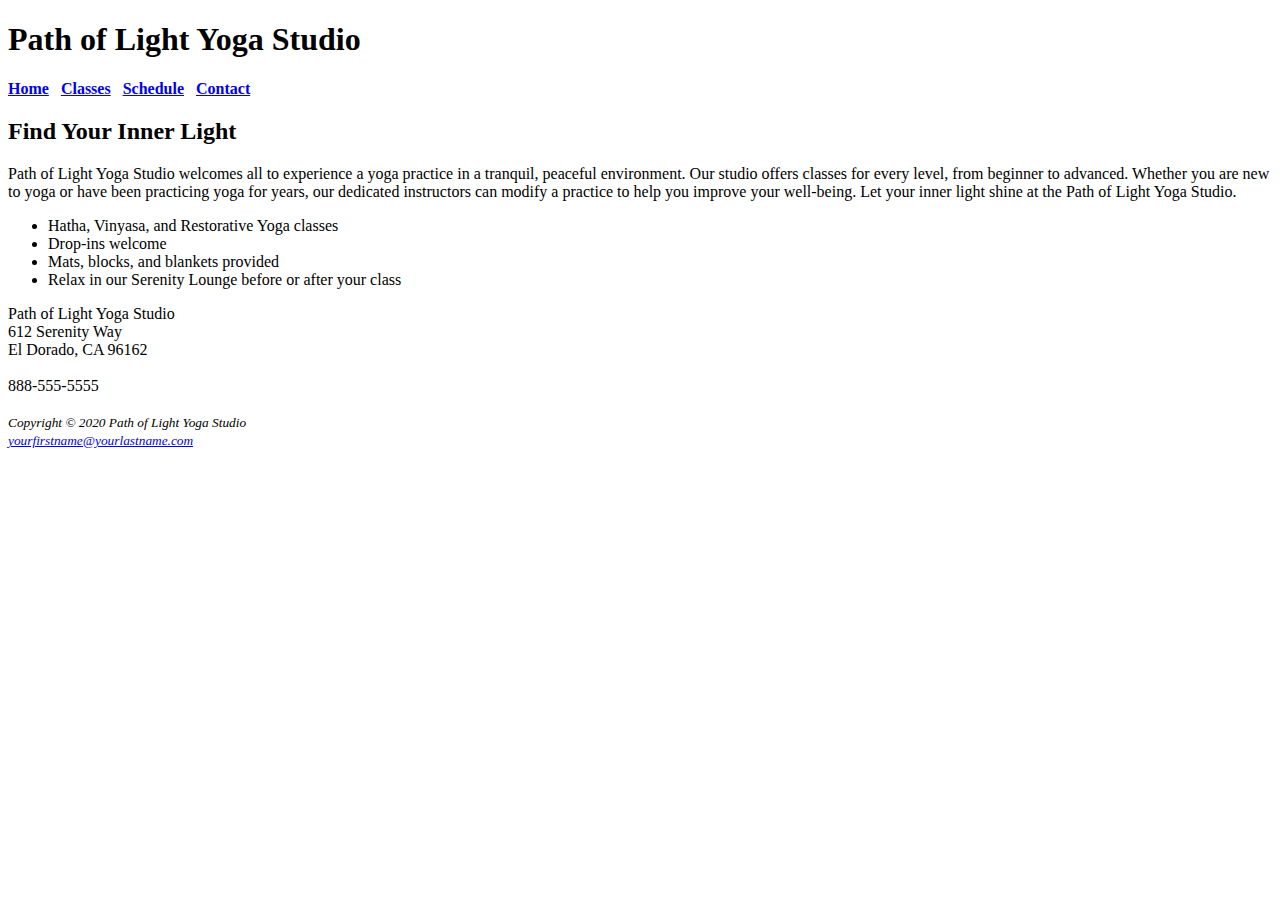
<file: index.html>
<!DOCTYPE html>
<html lang="en">
<head>
<title>Path of Light Yoga Studio</title>
<meta charset="utf-8">
</head>
<body>
<header>
<h1>Path of Light Yoga Studio</h1>
</header>
<nav>
<b>
<a href="index.html">Home</a> &nbsp; 
<a href="classes.html">Classes</a> &nbsp; 
<a href="schedule.html">Schedule</a> &nbsp; 
<a href="contact.html">Contact</a>
</b>
</nav>
<main>
<h2>Find Your Inner Light</h2>
<p>Path of Light Yoga Studio welcomes all to experience a yoga practice in a tranquil, peaceful environment. 
Our studio offers classes for every level, from beginner to advanced. Whether you are new to yoga or have 
been practicing yoga for years, our dedicated instructors can modify a practice to help you improve your well-being. 
Let your inner light shine at the Path of Light Yoga Studio.</p>
<ul>
  <li>Hatha, Vinyasa, and Restorative Yoga classes</li>
  <li>Drop-ins welcome</li>
  <li>Mats, blocks, and blankets provided</li>
  <li>Relax in our Serenity Lounge before or after your class</li>
</ul>
<div>
Path of Light Yoga Studio<br>
612 Serenity Way<br>
El Dorado, CA 96162<br><br>
888-555-5555<br><br>
</div>
</main>
<footer>
<small><i>Copyright &copy; 2020 Path of Light Yoga Studio<br>
<a href="mailto:yourfirstname@yourlastname.com">yourfirstname@yourlastname.com</a>
</i></small>
</footer>
</body>
</html>
</file>
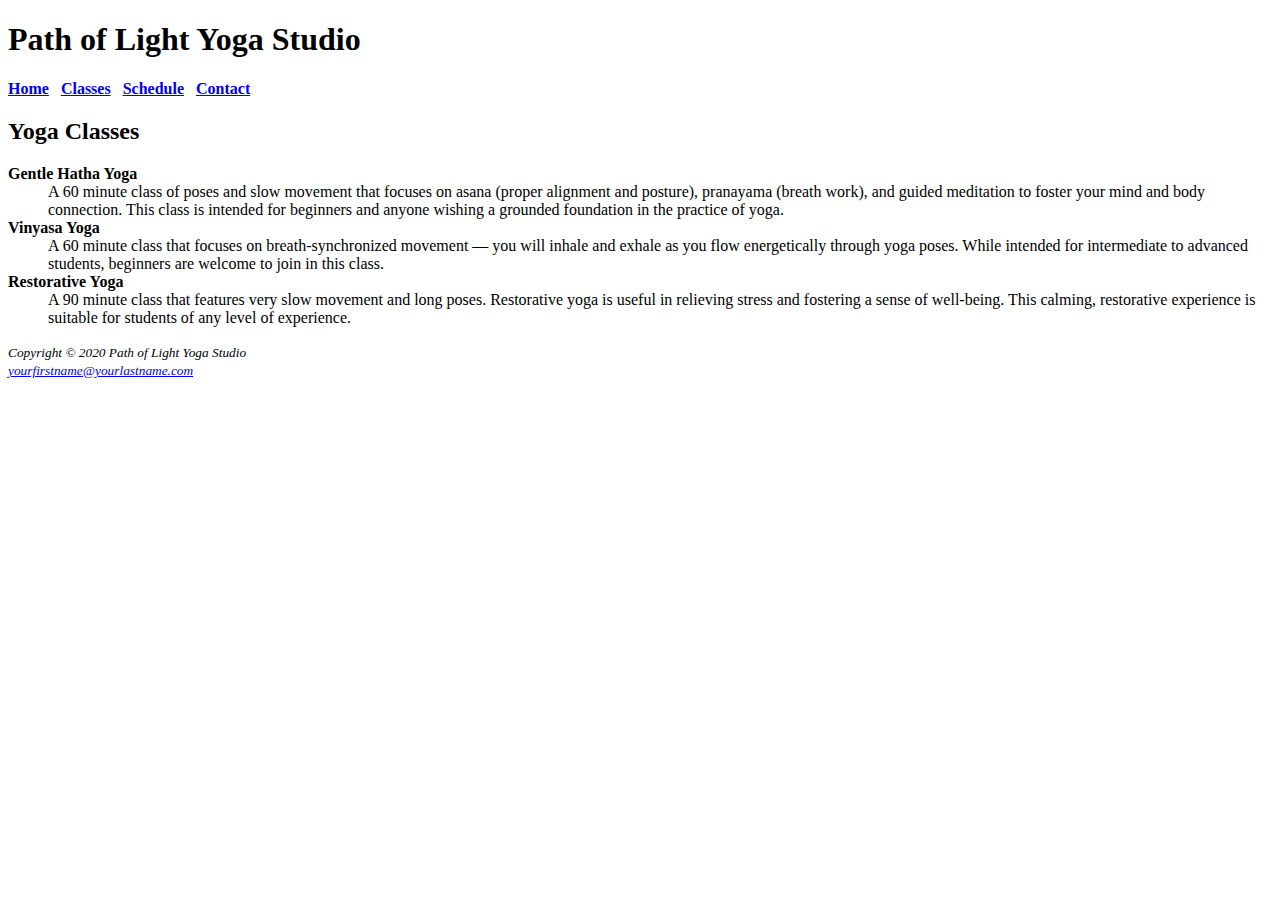
<file: classes.html>
<!DOCTYPE html>
<html lang="en">
<head>
<title>Path of Light Yoga Studio :: Classes</title>
<meta charset="utf-8">
</head>
<body>
<header>
<h1>Path of Light Yoga Studio</h1>
</header>
<nav>
<b>
<a href="index.html">Home</a> &nbsp; 
<a href="classes.html">Classes</a> &nbsp; 
<a href="schedule.html">Schedule</a> &nbsp; 
<a href="contact.html">Contact</a>
</b>
</nav>
<main>
<h2>Yoga Classes</h2>
<dl>
<dt><strong>Gentle Hatha Yoga</strong></dt>
<dd>A 60 minute class of poses and slow movement that focuses on asana (proper alignment and posture), 
pranayama (breath work), and guided meditation to foster your mind and body connection. 
This class is intended for beginners and anyone wishing a grounded foundation in the practice of yoga. </dd>
<dt><strong>Vinyasa Yoga</strong></dt>
<dd>A 60 minute class that focuses on breath-synchronized movement &mdash; you will inhale and exhale as you 
flow energetically through yoga poses. While intended for intermediate to advanced students,
 beginners are welcome to join in this class.</dd>
<dt><strong>Restorative Yoga</strong></dt>
<dd>A 90 minute class that features very slow movement and long poses. Restorative yoga is 
useful in relieving stress and fostering a sense of well-being. 
This calming, restorative experience is suitable for students of any level of experience. 
</dd>
</dl>
</main>
<footer>
<small><i>Copyright &copy; 2020 Path of Light Yoga Studio<br>
<a href="mailto:yourfirstname@yourlastname.com">yourfirstname@yourlastname.com</a>
</i></small>
</footer>
</div>
</body>
</html>
</file>
